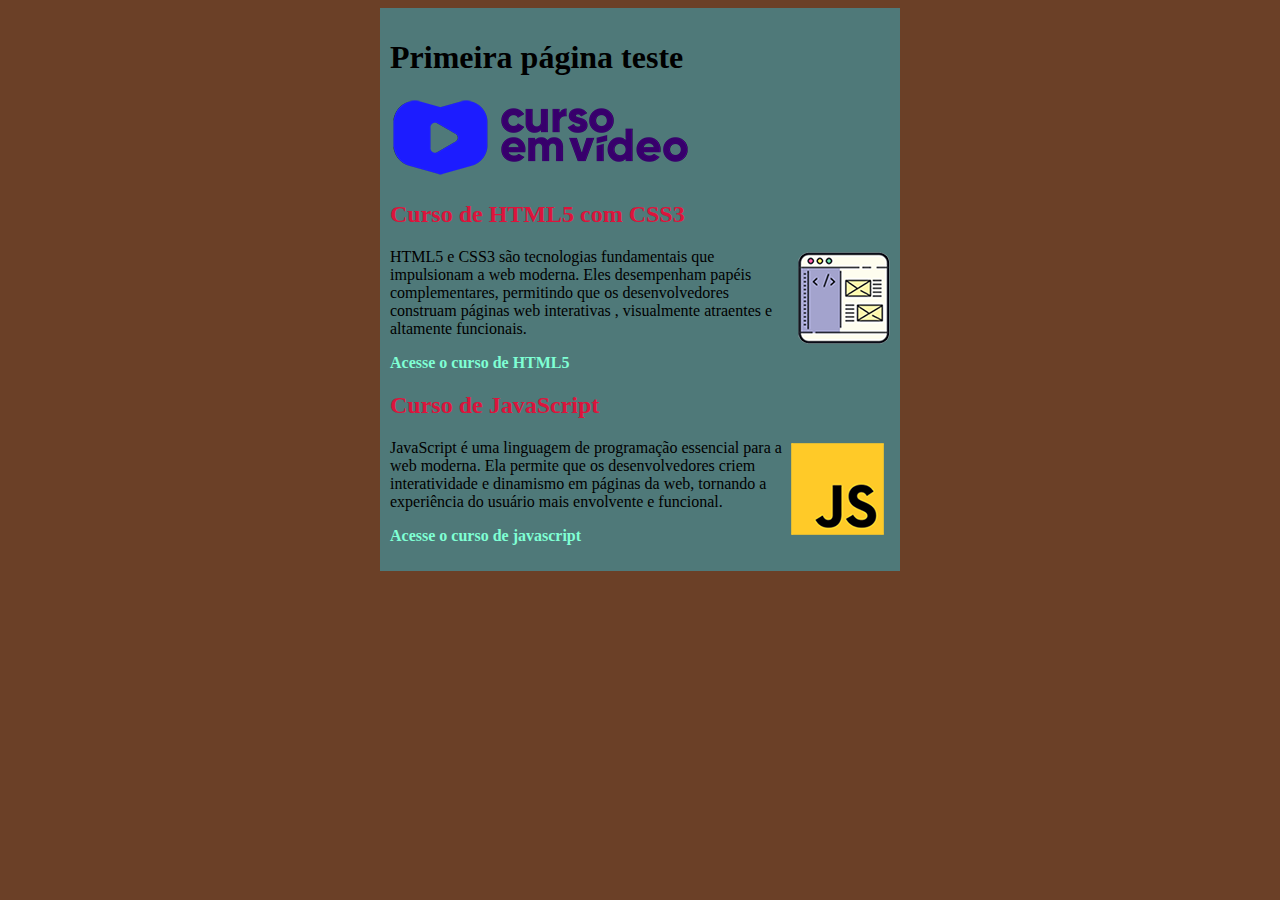
<file: index.html>
<!DOCTYPE html>
<html lang="pt-br">
<head>
    <meta charset="UTF-8">
    <meta name="viewport" content="width=device-width, initial-scale=1.0">
    <title>Site HTML5 e CSS3</title>
    <link rel="stylesheet" href="estilos/styles.css">
</head>
<body>
    <main>
        <header>
            <h1>Primeira página teste </h1>
            <img src="imagens/curso-em-video-cor.png" alt="Curso em Video">
        </header>
        <article>
            <h2> Curso de HTML5 com CSS3</h2>
            <img class="lado" src="imagens/curso-html-css.png" alt="Curso html">
            <p>HTML5 e CSS3 são tecnologias fundamentais que impulsionam a web moderna. 
                Eles desempenham papéis complementares, permitindo que os desenvolvedores construam páginas web interativas
                , visualmente atraentes e altamente funcionais.</p>
                <p><a href="curso-html.html">Acesse o curso de HTML5</a></p>
        </article>
        <article>
         <h2>Curso de JavaScript</h2>
         <img class="lado" src="imagens/curso-javascript.png" alt="Curso JS">
         <p>JavaScript é uma linguagem de programação essencial para a web moderna. 
            Ela permite que os desenvolvedores criem interatividade e dinamismo em páginas da web, 
            tornando a experiência do usuário mais envolvente e funcional.
            </p>
            <p><a href="curso-js.html">Acesse o curso de javascript</a></p>
        </article>
    </main>
</body>
</html>
</file>
<file: estilos/styles.css>
* {
    font-family: Arial, Helvetica, sans-serif
    font-size: 16px;
}

body {
    background-color: rgb(107, 64, 39) ;

}

main {
    background-color: rgb(79, 121, 121);
    width: 500px;
    margin: auto;
    box-shadow: 3xp 3xp 5px rgb(3, 95, 122) ;
    padding: 10px;
}

h1 {
    font-size: 2em;
    color: color-mix(in hsl shorter hue, color percentage, color percentage);
}

h2 {
    ont-size: 1.5em;
    color: crimson
}

img.lado {
    float:  right;
}

a{
    text-decoration: none;
    font-weight: bold;
    color: aquamarine;
}

a:hover{
    text-decoration: underline;
    color: blue;
}
</file>
